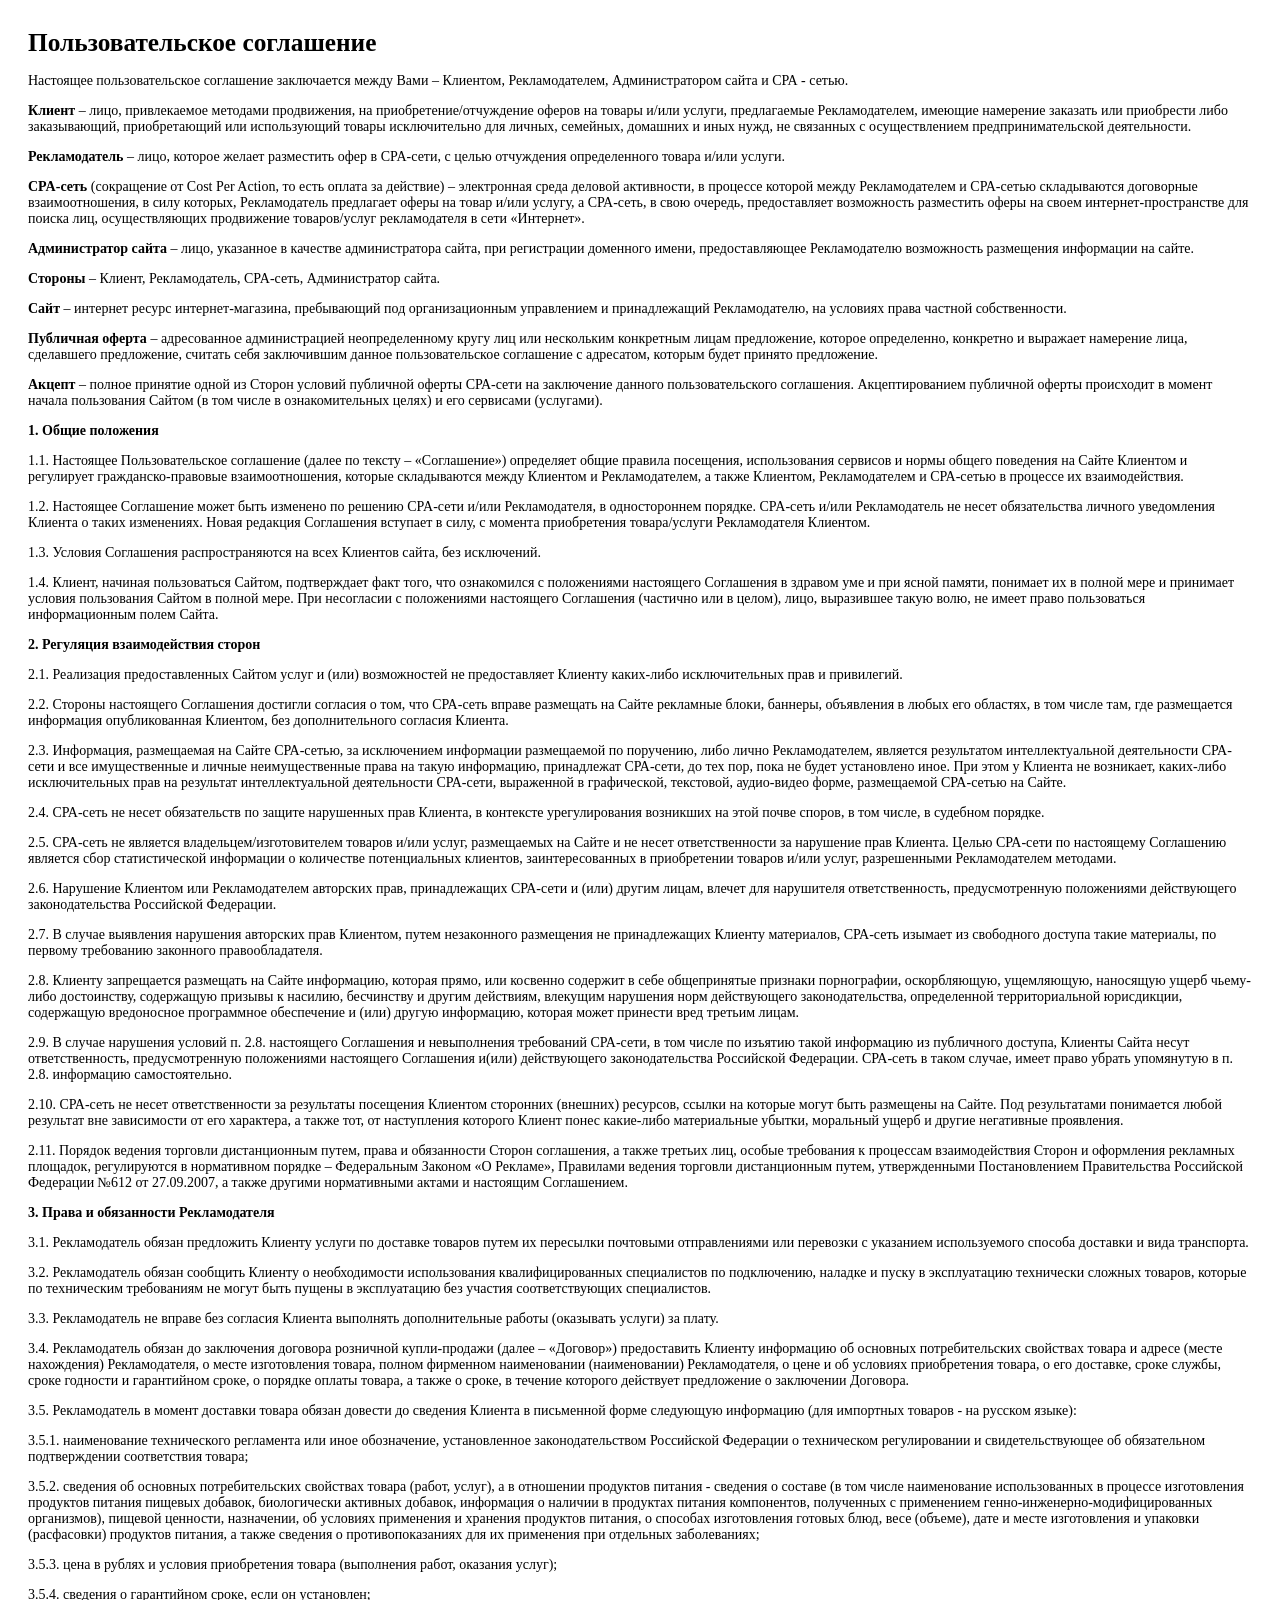
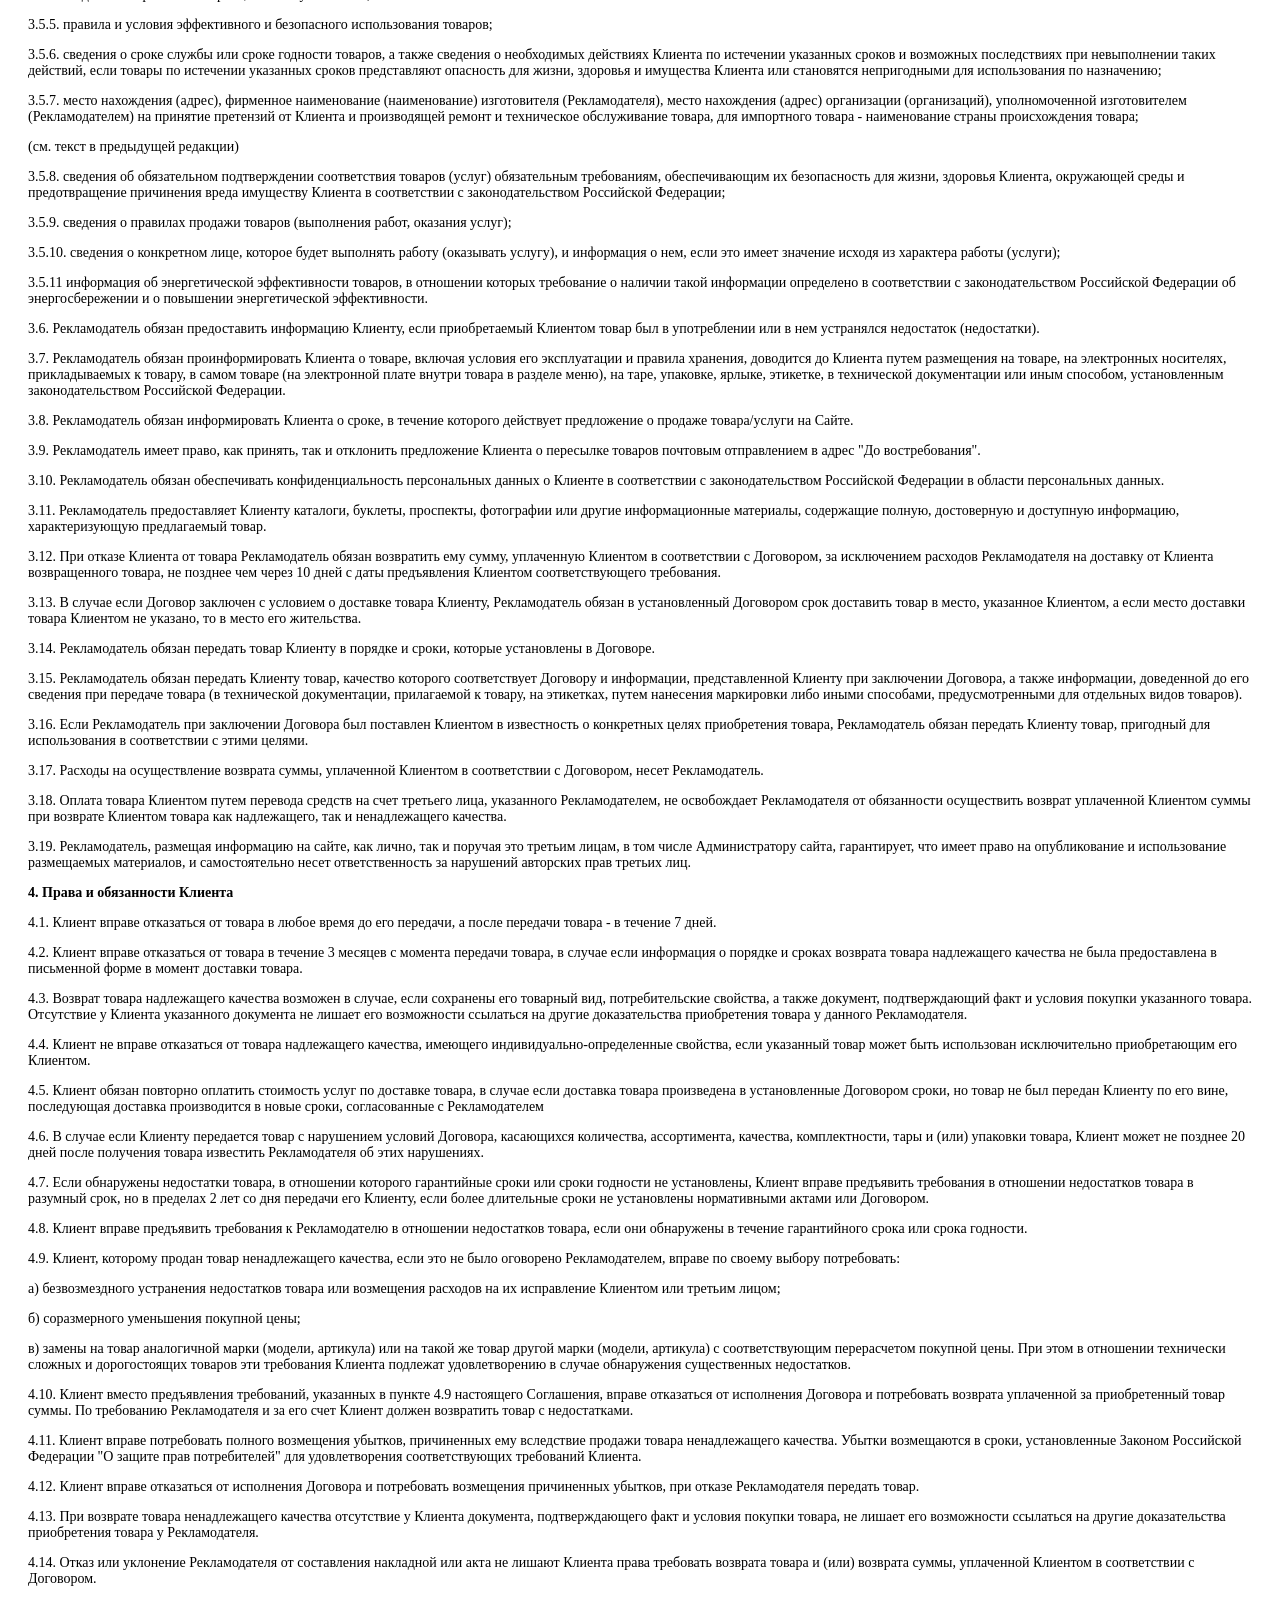
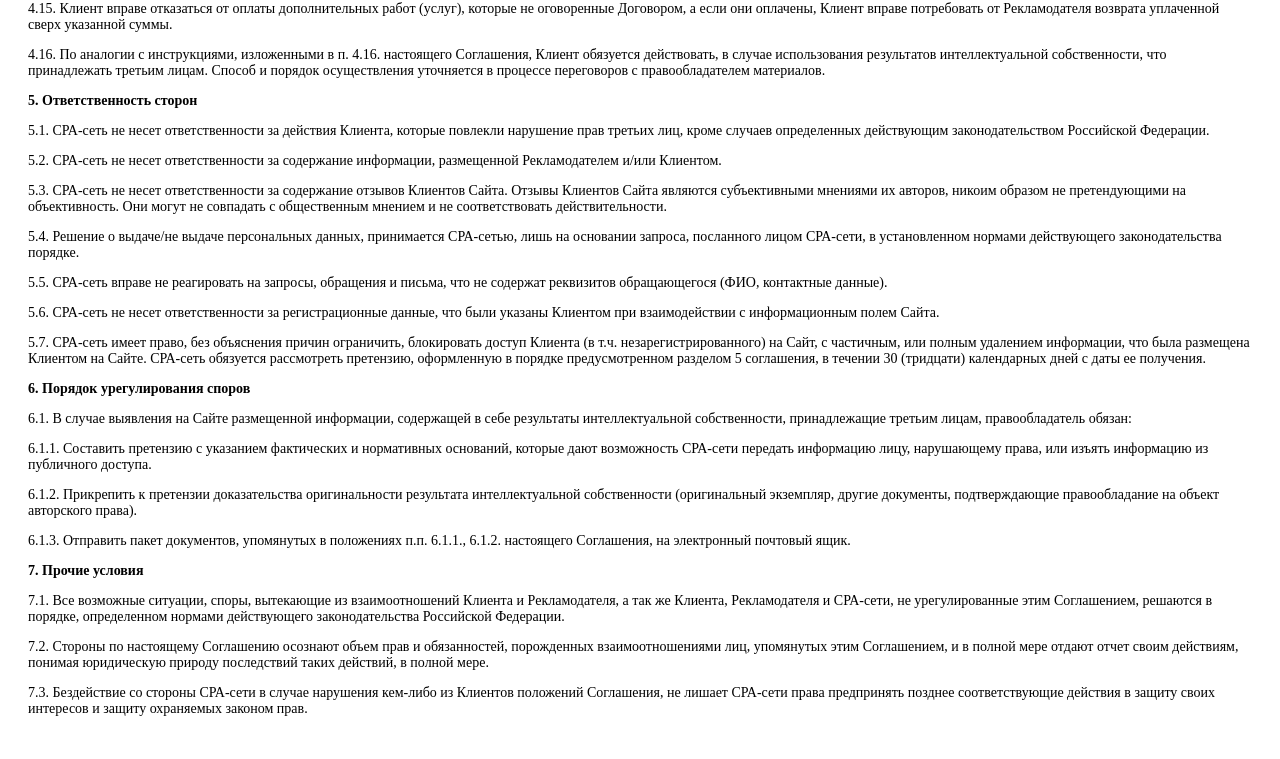
<file: id17506/agreement.html>
<html>
<head>
	<title>Пользовательское соглашение</title>
	<meta charset="UTF-8" />
</head>
<body>
<div style="padding: 20px; font-size: 14px;font-family: 'PT Sans';">
	<h1 style="font-family: 'PT Sans'; padding: 0; margin: 0; margin-bottom: 16px; font-size:19pt; font-weight: bold;">Пользовательское соглашение</h1>

	<p>Настоящее пользовательское соглашение заключается между Вами – Клиентом, Рекламодателем, Администратором сайта и СРА - сетью.
	</p>
	<p><strong>Клиент</strong> – лицо, привлекаемое методами продвижения, на приобретение/отчуждение оферов на товары и/или услуги, предлагаемые Рекламодателем, имеющие намерение заказать или приобрести либо заказывающий, приобретающий или использующий товары исключительно для личных, семейных, домашних и иных нужд, не связанных с осуществлением предпринимательской деятельности.
	</p>
	<p><strong>Рекламодатель</strong> – лицо, которое желает разместить офер в CPA-сети, с целью отчуждения определенного товара и/или услуги.
	</p>
	<p><strong>CPA-сеть</strong> (сокращение от Cost Per Action, то есть оплата за действие) – электронная среда деловой активности, в процессе которой между Рекламодателем и СРА-сетью складываются договорные взаимоотношения, в силу которых, Рекламодатель предлагает оферы на товар и/или услугу, а СРА-сеть, в свою очередь, предоставляет возможность разместить оферы на своем интернет-пространстве для поиска лиц, осуществляющих продвижение товаров/услуг рекламодателя в сети «Интернет».
	</p>
	<p><strong>Администратор сайта</strong> – лицо, указанное в качестве администратора сайта, при регистрации доменного имени, предоставляющее Рекламодателю возможность размещения информации на сайте.
	</p>
	<p><strong>Стороны</strong> – Клиент, Рекламодатель, CPA-сеть, Администратор сайта.
	</p>
	<p><strong>Сайт</strong> – интернет ресурс интернет-магазина, пребывающий под организационным управлением и принадлежащий Рекламодателю, на условиях права частной собственности.
	</p>
	<p><strong>Публичная оферта</strong> – адресованное администрацией неопределенному кругу лиц или нескольким конкретным лицам предложение, которое определенно, конкретно и выражает намерение лица, сделавшего предложение, считать себя заключившим данное пользовательское соглашение с адресатом, которым будет принято предложение.
	</p>
	<p><strong>Акцепт</strong> – полное принятие одной из Сторон условий публичной оферты СРА-сети на заключение данного пользовательского соглашения. Акцептированием публичной оферты происходит в момент начала пользования Сайтом (в том числе в ознакомительных целях) и его сервисами (услугами).
	</p>
	<p><strong>1. Общие положения</strong>
	</p>
	<p>1.1. Настоящее Пользовательское соглашение (далее по тексту – «Соглашение») определяет общие правила посещения, использования сервисов и нормы общего поведения на Сайте Клиентом и регулирует гражданско-правовые взаимоотношения, которые складываются между Клиентом и Рекламодателем, а также Клиентом, Рекламодателем и СРА-сетью в процессе их взаимодействия.
	</p>
	<p>1.2. Настоящее Соглашение может быть изменено по решению CPA-сети и/или Рекламодателя, в одностороннем порядке. CPA-сеть и/или Рекламодатель не несет обязательства личного уведомления Клиента о таких изменениях. Новая редакция Соглашения вступает в силу, с момента приобретения товара/услуги Рекламодателя Клиентом.
	</p>
	<p>1.3. Условия Соглашения распространяются на всех Клиентов сайта, без исключений.
	</p>
	<p>1.4. Клиент, начиная пользоваться Сайтом, подтверждает факт того, что ознакомился с положениями настоящего Соглашения в здравом уме и при ясной памяти, понимает их в полной мере и принимает условия пользования Сайтом в полной мере. При несогласии с положениями настоящего Соглашения (частично или в целом), лицо, выразившее такую волю, не имеет право пользоваться информационным полем Сайта.
	</p>
	<p><strong>2. Регуляция взаимодействия сторон</strong>
	</p>
	<p>2.1. Реализация предоставленных Сайтом услуг и (или) возможностей не предоставляет Клиенту каких-либо исключительных прав и привилегий.
	</p>
	<p>2.2. Стороны настоящего Соглашения достигли согласия о том, что СРА-сеть вправе размещать на Сайте рекламные блоки, баннеры, объявления в любых его областях, в том числе там, где размещается информация опубликованная Клиентом, без дополнительного согласия Клиента.
	</p>
	<p>2.3. Информация, размещаемая на Сайте СРА-сетью, за исключением информации размещаемой по поручению, либо лично Рекламодателем, является результатом интеллектуальной деятельности СРА-сети и все имущественные и личные неимущественные права на такую информацию, принадлежат СРА-сети, до тех пор, пока не будет установлено иное. При этом у Клиента не возникает, каких-либо исключительных прав на результат интеллектуальной деятельности СРА-сети, выраженной в графической, текстовой, аудио-видео форме, размещаемой СРА-сетью на Сайте.
	</p>
	<p>2.4. СРА-сеть не несет обязательств по защите нарушенных прав Клиента, в контексте урегулирования возникших на этой почве споров, в том числе, в судебном порядке.
	</p>
	<p>2.5. СРА-сеть не является владельцем/изготовителем товаров и/или услуг, размещаемых на Сайте и не несет ответственности за нарушение прав Клиента. Целью СРА-сети по настоящему Соглашению является сбор статистической информации о количестве потенциальных клиентов, заинтересованных в приобретении товаров и/или услуг, разрешенными Рекламодателем методами.
	</p>
	<p>2.6. Нарушение Клиентом или Рекламодателем авторских прав, принадлежащих СРА-сети и (или) другим лицам, влечет для нарушителя ответственность, предусмотренную положениями действующего законодательства Российской Федерации.
	</p>
	<p>2.7. В случае выявления нарушения авторских прав Клиентом, путем незаконного размещения не принадлежащих Клиенту материалов, СРА-сеть изымает из свободного доступа такие материалы, по первому требованию законного правообладателя.
	</p>
	<p>2.8. Клиенту запрещается размещать на Сайте информацию, которая прямо, или косвенно содержит в себе общепринятые признаки порнографии, оскорбляющую, ущемляющую, наносящую ущерб чьему-либо достоинству, содержащую призывы к насилию, бесчинству и другим действиям, влекущим нарушения норм действующего законодательства, определенной территориальной юрисдикции, содержащую вредоносное программное обеспечение и (или) другую информацию, которая может принести вред третьим лицам.
	</p>
	<p>2.9. В случае нарушения условий п. 2.8. настоящего Соглашения и невыполнения требований СРА-сети, в том числе по изъятию такой информацию из публичного доступа, Клиенты Сайта несут ответственность, предусмотренную положениями настоящего Соглашения и(или) действующего законодательства Российской Федерации. СРА-сеть в таком случае, имеет право убрать упомянутую в п. 2.8. информацию самостоятельно.
	</p>
	<p>2.10. СРА-сеть не несет ответственности за результаты посещения Клиентом сторонних (внешних) ресурсов, ссылки на которые могут быть размещены на Сайте. Под результатами понимается любой результат вне зависимости от его характера, а также тот, от наступления которого Клиент понес какие-либо материальные убытки, моральный ущерб и другие негативные проявления.
	</p>
	<p>2.11. Порядок ведения торговли дистанционным путем, права и обязанности Сторон соглашения, а также третьих лиц, особые требования к процессам взаимодействия Сторон и оформления рекламных площадок, регулируются в нормативном порядке – Федеральным Законом «О Рекламе», Правилами ведения торговли дистанционным путем, утвержденными Постановлением Правительства Российской Федерации №612 от 27.09.2007, а также другими нормативными актами и настоящим Соглашением.
	</p>
	<p><strong>3. Права и обязанности Рекламодателя</strong>
	</p>
	<p>3.1. Рекламодатель обязан предложить Клиенту услуги по доставке товаров путем их пересылки почтовыми отправлениями или перевозки с указанием используемого способа доставки и вида транспорта.
	</p>
	<p>3.2. Рекламодатель обязан сообщить Клиенту о необходимости использования квалифицированных специалистов по подключению, наладке и пуску в эксплуатацию технически сложных товаров, которые по техническим требованиям не могут быть пущены в эксплуатацию без участия соответствующих специалистов.
	</p>
	<p>3.3. Рекламодатель не вправе без согласия Клиента выполнять дополнительные работы (оказывать услуги) за плату.
	</p>
	<p>3.4. Рекламодатель обязан до заключения договора розничной купли-продажи (далее – «Договор») предоставить Клиенту информацию об основных потребительских свойствах товара и адресе (месте нахождения) Рекламодателя, о месте изготовления товара, полном фирменном наименовании (наименовании) Рекламодателя, о цене и об условиях приобретения товара, о его доставке, сроке службы, сроке годности и гарантийном сроке, о порядке оплаты товара, а также о сроке, в течение которого действует предложение о заключении Договора.
	</p>
	<p>3.5. Рекламодатель в момент доставки товара обязан довести до сведения Клиента в письменной форме следующую информацию (для импортных товаров - на русском языке):
	</p>
	<p>3.5.1. наименование технического регламента или иное обозначение, установленное законодательством Российской Федерации о техническом регулировании и свидетельствующее об обязательном подтверждении соответствия товара;
	</p>
	<p>3.5.2. сведения об основных потребительских свойствах товара (работ, услуг), а в отношении продуктов питания - сведения о составе (в том числе наименование использованных в процессе изготовления продуктов питания пищевых добавок, биологически активных добавок, информация о наличии в продуктах питания компонентов, полученных с применением генно-инженерно-модифицированных организмов), пищевой ценности, назначении, об условиях применения и хранения продуктов питания, о способах изготовления готовых блюд, весе (объеме), дате и месте изготовления и упаковки (расфасовки) продуктов питания, а также сведения о противопоказаниях для их применения при отдельных заболеваниях;
	</p>
	<p>3.5.3. цена в рублях и условия приобретения товара (выполнения работ, оказания услуг);
	</p>
	<p>3.5.4. сведения о гарантийном сроке, если он установлен;
	</p>
	<p>3.5.5. правила и условия эффективного и безопасного использования товаров;
	</p>
	<p>3.5.6. сведения о сроке службы или сроке годности товаров, а также сведения о необходимых действиях Клиента по истечении указанных сроков и возможных последствиях при невыполнении таких действий, если товары по истечении указанных сроков представляют опасность для жизни, здоровья и имущества Клиента или становятся непригодными для использования по назначению;
	</p>
	<p>3.5.7. место нахождения (адрес), фирменное наименование (наименование) изготовителя (Рекламодателя), место нахождения (адрес) организации (организаций), уполномоченной изготовителем (Рекламодателем) на принятие претензий от Клиента и производящей ремонт и техническое обслуживание товара, для импортного товара - наименование страны происхождения товара;
	</p>
	<p>(см. текст в предыдущей редакции)
	</p>
	<p>3.5.8. сведения об обязательном подтверждении соответствия товаров (услуг) обязательным требованиям, обеспечивающим их безопасность для жизни, здоровья Клиента, окружающей среды и предотвращение причинения вреда имуществу Клиента в соответствии с законодательством Российской Федерации;
	</p>
	<p>3.5.9. сведения о правилах продажи товаров (выполнения работ, оказания услуг);
	</p>
	<p>3.5.10. сведения о конкретном лице, которое будет выполнять работу (оказывать услугу), и информация о нем, если это имеет значение исходя из характера работы (услуги);
	</p>
	<p>3.5.11 информация об энергетической эффективности товаров, в отношении которых требование о наличии такой информации определено в соответствии с законодательством Российской Федерации об энергосбережении и о повышении энергетической эффективности.
	</p>
	<p>3.6. Рекламодатель обязан предоставить информацию Клиенту, если приобретаемый Клиентом товар был в употреблении или в нем устранялся недостаток (недостатки).
	</p>
	<p>3.7. Рекламодатель обязан проинформировать Клиента о товаре, включая условия его эксплуатации и правила хранения, доводится до Клиента путем размещения на товаре, на электронных носителях, прикладываемых к товару, в самом товаре (на электронной плате внутри товара в разделе меню), на таре, упаковке, ярлыке, этикетке, в технической документации или иным способом, установленным законодательством Российской Федерации.
	</p>
	<p>3.8. Рекламодатель обязан информировать Клиента о сроке, в течение которого действует предложение о продаже товара/услуги на Сайте.
	</p>
	<p>3.9. Рекламодатель имеет право, как принять, так и отклонить предложение Клиента о пересылке товаров почтовым отправлением в адрес "До востребования".
	</p>
	<p>3.10. Рекламодатель обязан обеспечивать конфиденциальность персональных данных о Клиенте в соответствии с законодательством Российской Федерации в области персональных данных.
	</p>
	<p>3.11. Рекламодатель предоставляет Клиенту каталоги, буклеты, проспекты, фотографии или другие информационные материалы, содержащие полную, достоверную и доступную информацию, характеризующую предлагаемый товар.
	</p>
	<p>3.12. При отказе Клиента от товара Рекламодатель обязан возвратить ему сумму, уплаченную Клиентом в соответствии с Договором, за исключением расходов Рекламодателя на доставку от Клиента возвращенного товара, не позднее чем через 10 дней с даты предъявления Клиентом соответствующего требования.
	</p>
	<p>3.13. В случае если Договор заключен с условием о доставке товара Клиенту, Рекламодатель обязан в установленный Договором срок доставить товар в место, указанное Клиентом, а если место доставки товара Клиентом не указано, то в место его жительства.
	</p>
	<p>3.14. Рекламодатель обязан передать товар Клиенту в порядке и сроки, которые установлены в Договоре.
	</p>
	<p>3.15. Рекламодатель обязан передать Клиенту товар, качество которого соответствует Договору и информации, представленной Клиенту при заключении Договора, а также информации, доведенной до его сведения при передаче товара (в технической документации, прилагаемой к товару, на этикетках, путем нанесения маркировки либо иными способами, предусмотренными для отдельных видов товаров).
	</p>
	<p>3.16. Если Рекламодатель при заключении Договора был поставлен Клиентом в известность о конкретных целях приобретения товара, Рекламодатель обязан передать Клиенту товар, пригодный для использования в соответствии с этими целями.
	</p>
	<p>3.17. Расходы на осуществление возврата суммы, уплаченной Клиентом в соответствии с Договором, несет Рекламодатель.
	</p>
	<p>3.18. Оплата товара Клиентом путем перевода средств на счет третьего лица, указанного Рекламодателем, не освобождает Рекламодателя от обязанности осуществить возврат уплаченной Клиентом суммы при возврате Клиентом товара как надлежащего, так и ненадлежащего качества.
	</p>
	<p>3.19. Рекламодатель, размещая информацию на сайте, как лично, так и поручая это третьим лицам, в том числе Администратору сайта, гарантирует, что имеет право на опубликование и использование размещаемых материалов, и самостоятельно несет ответственность за нарушений авторских прав третьих лиц.
	</p>
	<p><strong>4. Права и обязанности Клиента</strong>
	</p>
	<p>4.1. Клиент вправе отказаться от товара в любое время до его передачи, а после передачи товара - в течение 7 дней.
	</p>
	<p>4.2. Клиент вправе отказаться от товара в течение 3 месяцев с момента передачи товара, в случае если информация о порядке и сроках возврата товара надлежащего качества не была предоставлена в письменной форме в момент доставки товара.
	</p>
	<p>4.3. Возврат товара надлежащего качества возможен в случае, если сохранены его товарный вид, потребительские свойства, а также документ, подтверждающий факт и условия покупки указанного товара. Отсутствие у Клиента указанного документа не лишает его возможности ссылаться на другие доказательства приобретения товара у данного Рекламодателя.
	</p>
	<p>4.4. Клиент не вправе отказаться от товара надлежащего качества, имеющего индивидуально-определенные свойства, если указанный товар может быть использован исключительно приобретающим его Клиентом.
	</p>
	<p>4.5. Клиент обязан повторно оплатить стоимость услуг по доставке товара, в случае если доставка товара произведена в установленные Договором сроки, но товар не был передан Клиенту по его вине, последующая доставка производится в новые сроки, согласованные с Рекламодателем
	</p>
	<p>4.6. В случае если Клиенту передается товар с нарушением условий Договора, касающихся количества, ассортимента, качества, комплектности, тары и (или) упаковки товара, Клиент может не позднее 20 дней после получения товара известить Рекламодателя об этих нарушениях.
	</p>
	<p>4.7. Если обнаружены недостатки товара, в отношении которого гарантийные сроки или сроки годности не установлены, Клиент вправе предъявить требования в отношении недостатков товара в разумный срок, но в пределах 2 лет со дня передачи его Клиенту, если более длительные сроки не установлены нормативными актами или Договором.
	</p>
	<p>4.8. Клиент вправе предъявить требования к Рекламодателю в отношении недостатков товара, если они обнаружены в течение гарантийного срока или срока годности.
	</p>
	<p>4.9. Клиент, которому продан товар ненадлежащего качества, если это не было оговорено Рекламодателем, вправе по своему выбору потребовать:
	</p>
	<p>а) безвозмездного устранения недостатков товара или возмещения расходов на их исправление Клиентом или третьим лицом;
	</p>
	<p>б) соразмерного уменьшения покупной цены;
	</p>
	<p>в) замены на товар аналогичной марки (модели, артикула) или на такой же товар другой марки (модели, артикула) с соответствующим перерасчетом покупной цены. При этом в отношении технически сложных и дорогостоящих товаров эти требования Клиента подлежат удовлетворению в случае обнаружения существенных недостатков.
	</p>
	<p>4.10. Клиент вместо предъявления требований, указанных в пункте 4.9 настоящего Соглашения, вправе отказаться от исполнения Договора и потребовать возврата уплаченной за приобретенный товар суммы. По требованию Рекламодателя и за его счет Клиент должен возвратить товар с недостатками.
	</p>
	<p>4.11. Клиент вправе потребовать полного возмещения убытков, причиненных ему вследствие продажи товара ненадлежащего качества. Убытки возмещаются в сроки, установленные Законом Российской Федерации "О защите прав потребителей" для удовлетворения соответствующих требований Клиента.
	</p>
	<p>4.12. Клиент вправе отказаться от исполнения Договора и потребовать возмещения причиненных убытков, при отказе Рекламодателя передать товар.
	</p>
	<p>4.13. При возврате товара ненадлежащего качества отсутствие у Клиента документа, подтверждающего факт и условия покупки товара, не лишает его возможности ссылаться на другие доказательства приобретения товара у Рекламодателя.
	</p>
	<p>4.14. Отказ или уклонение Рекламодателя от составления накладной или акта не лишают Клиента права требовать возврата товара и (или) возврата суммы, уплаченной Клиентом в соответствии с Договором.
	</p>
	<p>4.15. Клиент вправе отказаться от оплаты дополнительных работ (услуг), которые не оговоренные Договором, а если они оплачены, Клиент вправе потребовать от Рекламодателя возврата уплаченной сверх указанной суммы.
	</p>
	<p>4.16. По аналогии с инструкциями, изложенными в п. 4.16. настоящего Соглашения, Клиент обязуется действовать, в случае использования результатов интеллектуальной собственности, что принадлежать третьим лицам. Способ и порядок осуществления уточняется в процессе переговоров с правообладателем материалов.
	</p>
	<p><strong>5. Ответственность сторон</strong>
	</p>
	<p>5.1. СРА-сеть не несет ответственности за действия Клиента, которые повлекли нарушение прав третьих лиц, кроме случаев определенных действующим законодательством Российской Федерации.
	</p>
	<p>5.2. СРА-сеть не несет ответственности за содержание информации, размещенной Рекламодателем и/или Клиентом.
	</p>
	<p>5.3. СРА-сеть не несет ответственности за содержание отзывов Клиентов Сайта. Отзывы Клиентов Сайта являются субъективными мнениями их авторов, никоим образом не претендующими на объективность. Они могут не совпадать с общественным мнением и не соответствовать действительности.
	</p>
	<p>5.4. Решение о выдаче/не выдаче персональных данных, принимается СРА-сетью, лишь на основании запроса, посланного лицом СРА-сети, в установленном нормами действующего законодательства порядке.
	</p>
	<p>5.5. СРА-сеть вправе не реагировать на запросы, обращения и письма, что не содержат реквизитов обращающегося (ФИО, контактные данные).
	</p>
	<p>5.6. СРА-сеть не несет ответственности за регистрационные данные, что были указаны Клиентом при взаимодействии с информационным полем Сайта.
	</p>
	<p>5.7. СРА-сеть имеет право, без объяснения причин ограничить, блокировать доступ Клиента (в т.ч. незарегистрированного) на Сайт, с частичным, или полным удалением информации, что была размещена Клиентом на Сайте. СРА-сеть обязуется рассмотреть претензию, оформленную в порядке предусмотренном разделом 5 соглашения, в течении 30 (тридцати) календарных дней с даты ее получения.
	</p>
	<p><strong>6. Порядок урегулирования споров</strong>
	</p>
	<p>6.1. В случае выявления на Сайте размещенной информации, содержащей в себе результаты интеллектуальной собственности, принадлежащие третьим лицам, правообладатель обязан:
	</p>
	<p>6.1.1. Составить претензию с указанием фактических и нормативных оснований, которые дают возможность СРА-сети передать информацию лицу, нарушающему права, или изъять информацию из публичного доступа.
	</p>
	<p>6.1.2. Прикрепить к претензии доказательства оригинальности результата интеллектуальной собственности (оригинальный экземпляр, другие документы, подтверждающие правообладание на объект авторского права).
	</p>
	<p>6.1.3. Отправить пакет документов, упомянутых в положениях п.п. 6.1.1., 6.1.2. настоящего Соглашения, на электронный почтовый ящик.</a>
	</p>
	<p><strong>7. Прочие условия</strong>
	</p>
	<p>7.1. Все возможные ситуации, споры, вытекающие из взаимоотношений Клиента и Рекламодателя, а так же Клиента, Рекламодателя и СРА-сети, не урегулированные этим Соглашением, решаются в порядке, определенном нормами действующего законодательства Российской Федерации.
	</p>
	<p>7.2. Стороны по настоящему Соглашению осознают объем прав и обязанностей, порожденных взаимоотношениями лиц, упомянутых этим Соглашением, и в полной мере отдают отчет своим действиям, понимая юридическую природу последствий таких действий, в полной мере.
	</p>
	<p>7.3. Бездействие со стороны СРА-сети в случае нарушения кем-либо из Клиентов положений Соглашения, не лишает СРА-сети права предпринять позднее соответствующие действия в защиту своих интересов и защиту охраняемых законом прав.
	</p>
</body>
</html>
</file>
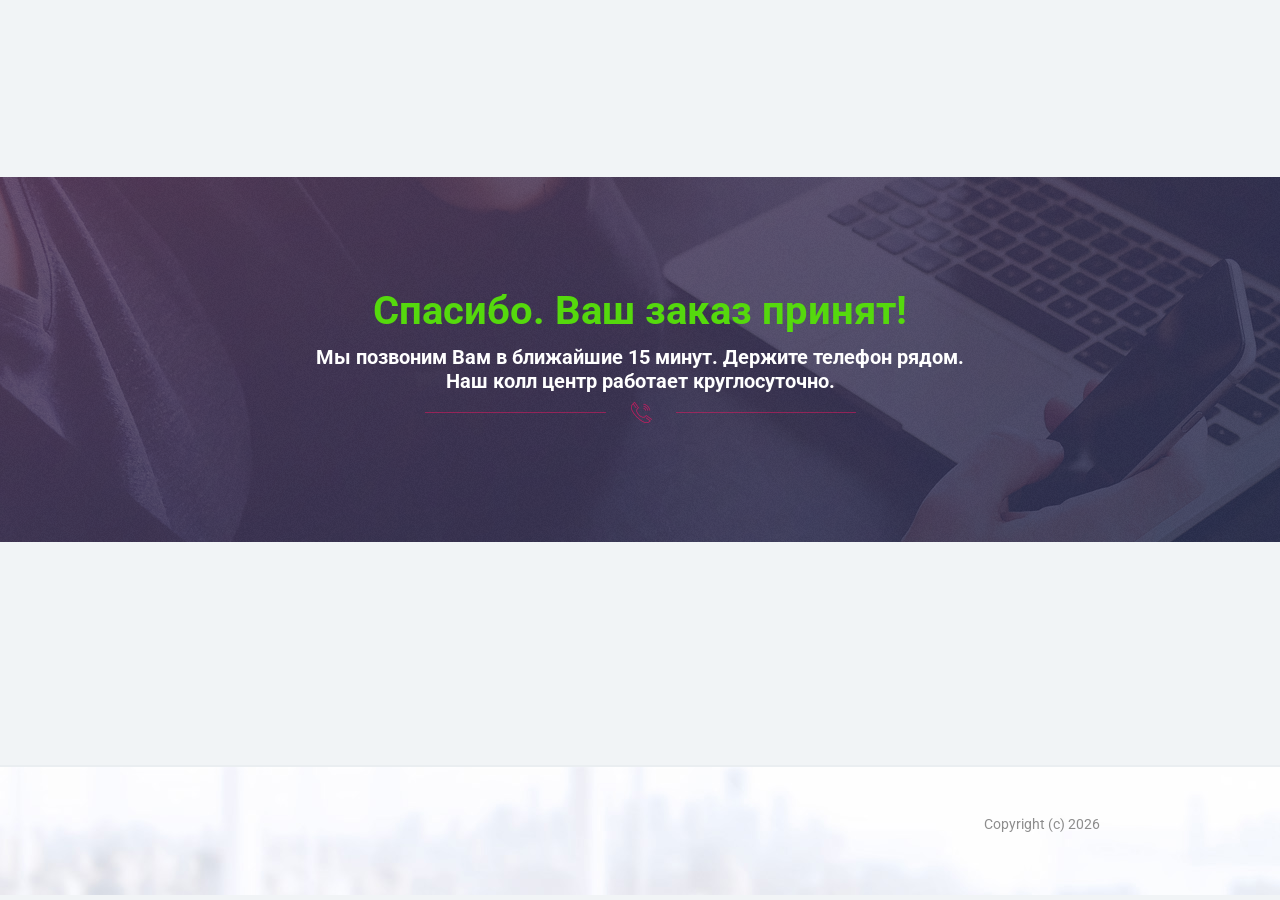
<file: id17506/call.html>
<!DOCTYPE html>
<html>
    <head>
                    <title>Спецпредложение от нашего интернет-магазина, товары по супер цене! Скидки до 80%.</title>
                <meta http-equiv="Content-Type" content="text/html; charset=utf-8">
        <meta name="viewport" content="width=device-width, initial-scale=1.0">

        <link rel="icon" href="assets_pages/upsells/favicon.ico" type="image/x-icon">
        <link rel="shortcut icon" href="assets_pages/upsells/favicon.ico" type="image/x-icon">
        <link href='//fonts.googleapis.com/css?family=Roboto:400,300,500,300italic,700&subset=latin,cyrillic' rel='stylesheet' type='text/css'>
        <link media="all" href="assets_pages/upsells/css/main.css?v=0.1" rel="stylesheet" type="text/css">
        <link media="all" href="assets_pages/upsells/css/hint.css" rel="stylesheet" type="text/css">

        <script src="//ajax.googleapis.com/ajax/libs/jquery/2.1.3/jquery.min.js"></script>
        <script src="assets_pages/upsells/js/jquery.placeholder.js"></script>
        <script src="assets_pages/js/lib.js"></script>
        <script src="assets_pages/upsells/js/init.js"></script>
        
        <script>
            $(function() {
                $('.btn_ss_holder').click(function() {
                    Lib.request('/ContactCollector/ajaxCollect', {
                        fio: '', 
                        email: $('#email_subscribe').val(), 
                        product_id: '', 
                        ip_addr: ''
                    }, function(result, data) {
                        if (!result && data)
                            return alert(data);
                        if (result)
                            $('.desc_cc_holder').html('<div class="thanks"><b>Спасибо за участие!</b><br><span>На Вашу почту выслано письмо для подтверждения подписки</span></div>');
                    });
                });
            });
        </script>

            </head>
    
    <body class="man" style="background-color: #f1f4f6;">
        <div class="first-block">
            <div class="wrapper">
                <div class="wrap">
                    <div class="top-title top-title-c">
                        <h2 style="color: #55d90d;">Спасибо. Ваш заказ принят!</h2>
                                                <div style="color: white; font-weight: bold;">Мы позвоним Вам в ближайшие 15 минут. Держите телефон рядом.<br />
                            Наш колл центр работает круглосуточно.</div>
                                            </div>
                </div>
            </div>
        </div>


        <div class="section footer">
            <div class="wrap clearfix">
                <div class="right"><p>Copyright (c) 2026</p></div>
            </div>
        </div>

                    <!--PopUp-->
            <div class="popup reg_form reg_form_pop">
                <a class="close">Close</a>

                <h2 id="center1">Написать отзыв</h2>

                <div>
                    <form id="comment-form" action="" class="clearfix">
                        <div>
                            <input type="text" placeholder="Введите ваше имя" required="">
                        </div>
                        <div>
                            <textarea cols="" rows="8" placeholder="Введите текст отзыва" required=""></textarea>
                        </div>
                        <button type="submit">Отправить</button>
                    </form>
                </div>
            </div>
                





    </body>
</html>
</file>
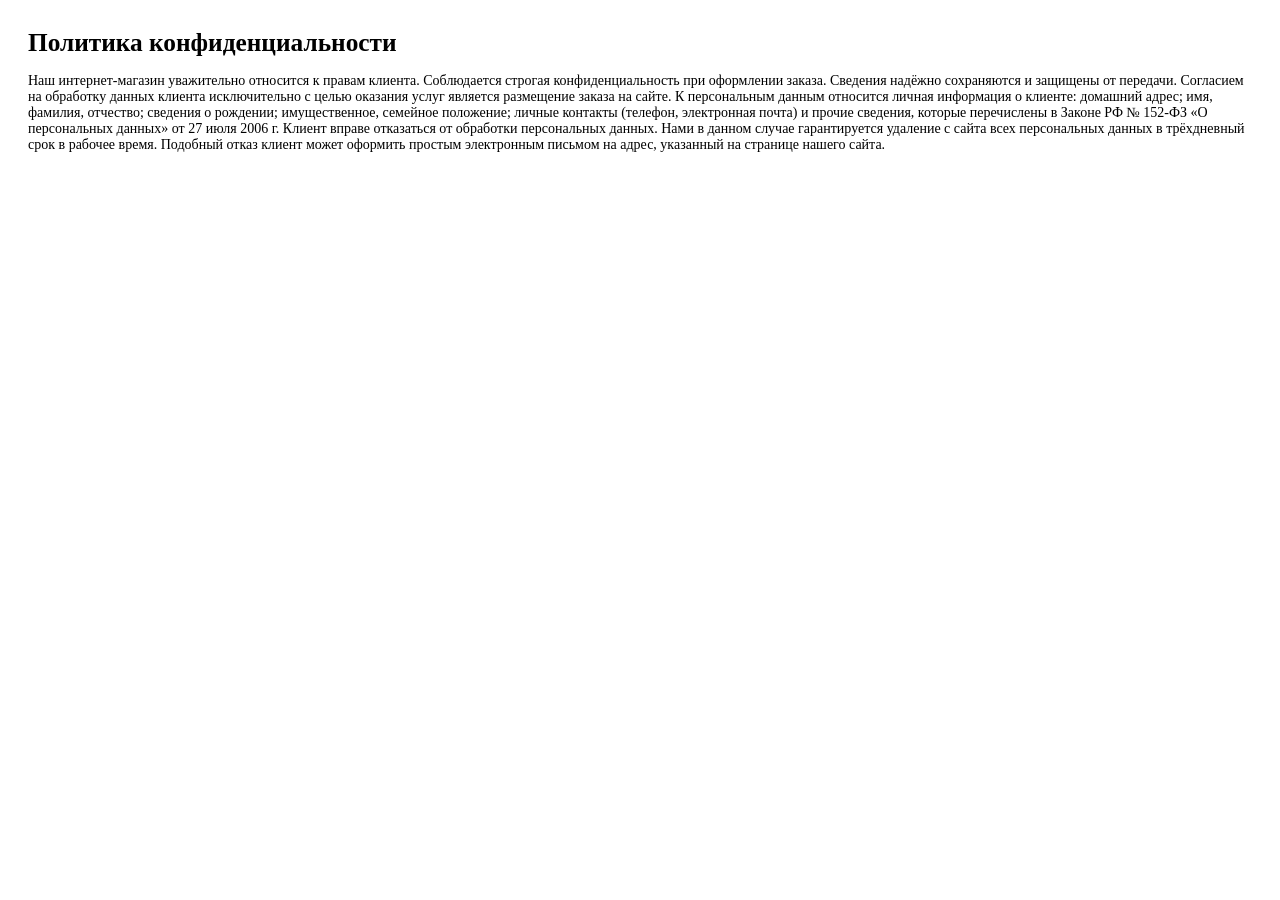
<file: id17506/politics.html>
<html>
<head>
	<title>Политика конфиденциальности</title>
<meta charset="UTF-8" />
</head>
<body>
<div style="padding: 20px; font-size: 14px;font-family: 'PT Sans';">
	<h1 style="font-family: 'PT Sans'; padding: 0; margin: 0; margin-bottom: 16px; font-size:19pt; font-weight: bold;">Политика конфиденциальности</h1>
		
Наш интернет-магазин уважительно относится к правам клиента. Соблюдается строгая конфиденциальность при оформлении заказа. Сведения надёжно сохраняются и защищены от передачи.

Согласием на обработку данных клиента исключительно с целью оказания услуг является размещение заказа на сайте.

К персональным данным относится личная информация о клиенте: домашний адрес; имя, фамилия, отчество; сведения о рождении; имущественное, семейное положение; личные контакты (телефон, электронная почта) и прочие сведения, которые перечислены в Законе РФ № 152-ФЗ «О персональных данных» от 27 июля 2006 г.

Клиент вправе отказаться от обработки персональных данных. Нами в данном случае гарантируется удаление с сайта всех персональных данных в трёхдневный срок в рабочее время. Подобный отказ клиент может оформить простым электронным письмом на адрес, указанный на странице нашего сайта.
</body>
</html>
</file>
<file: id17506/assets_pages/upsells/css/main.css>
/*reset*/
html, body, div, span, applet, object, iframe, h1, h2, h3, h4, h5, h6,
p, blockquote, pre, a, abbr, acronym, address, big, cite, code, del, dfn,
em, img, ins, kbd, q, s, samp, small, strike, strong, sub, sup, tt, var, b,
u, i, center, dl, dt, dd, ol, ul, li, fieldset, form, label, legend, table,
caption, tbody, tfoot, thead, tr, th, td, article, aside, canvas, details,
embed, figure, figcaption, footer, header, menu, nav, output, ruby, section,
summary, time, mark, audio, video { margin: 0; padding: 0; border: 0; outline: 0;}

/* HTML5 display-role reset for older browsers */

article, aside, details, figcaption, figure, footer, header, menu, nav, section, main {display: block;}

ol, ul {list-style: none;}
blockquote, q {quotes: none;}
img{max-width: 100%; height: auto;}
a{text-decoration: underline;}
a:hover{cursor: pointer;}

*::-webkit-input-placeholder {color: #a9a9a9; opacity: 1;}
*:-moz-placeholder {color: #a9a9a9; opacity: 1;}
*::-moz-placeholder {color: #a9a9a9; opacity: 1;}
*:-ms-input-placeholder {color: #a9a9a9; opacity: 1;}
*{margin: 0; padding: 0;}
*{-webkit-box-sizing: border-box; -moz-box-sizing: border-box; box-sizing: border-box;}
button,input{outline: none;}

/* Default settings*/


.hidden{display: none;}
.clear{clear: both;height: 0px;}
.invis{display: none;}
.left{float: left;}
.right{float: right;}
.center{text-align: center;}
.clearfix:after{content: '';display: block;clear: both;}

/*Site settings*/
h1,h2,h3,h4,h5,h6{font-weight: 400;}
b, strong{font-weight: 500;}
i{font-style: italic;}

.opacity-75{
    -ms-filter: "progid:DXImageTransform.Microsoft.Alpha(Opacity=75)";
    filter: alpha(opacity=75);
    -moz-opacity: 0.75;
    -khtml-opacity: 0.75;
    opacity: 0.75;
}
.shadow-text{
    text-shadow: 1px 1px 1px rgba(0, 0, 0, 0.6);
}
.shadow-55{
    -webkit-box-shadow: 0px 1px 2px 0px rgba(0, 0, 0, 0.55);
    -moz-box-shadow:    0px 1px 2px 0px rgba(0, 0, 0, 0.55);
    box-shadow:         0px 1px 2px 0px rgba(0, 0, 0, 0.55);
}
.border-5{
    -webkit-border-radius: 4px;
    -moz-border-radius: 4px;
    border-radius: 4px;
}
.animate {
    -webkit-transition: all 0.3s;
    -moz-transition:    all 0.3s;
    -o-transition:      all 0.3s;
    -ms-transition:     all 0.3s;
    transition:         all 0.3s;
}
.col-v{color: #ee1562;}
.col-s{color: #8d8d8d;}
.col-m{color: #242424;}
.mob-vis{
    display: none;
}

/*structure*/
html{
    -ms-text-size-adjust: 100%;
    -webkit-text-size-adjust: 100%;
}
body{
    position: relative;
    width: 100%;
    min-width: 320px;
    padding: 0px;
    margin: 0px auto;
    font-family: 'Roboto', 'Helvetica', 'Arial', sans-serif;
    font-size: 16px;
    line-height: 1.5em;
    color: #242424;
    font-weight: 400;
    overflow-x:hidden;
}
.section, .wrap, .container{
    position: relative;
}
.section{
    width: 100%;
}
.wrap{
    width: 960px;
    padding: 0px 20px;
    margin: 0 auto;
}
.tov-button{
    position: relative;
    display: block;
    outline: 0;
    border: 0;
    width: 200px;
    height: 50px;
    line-height: 50px;
    font-size: 16px;
    text-align: center;
    background: #ff2b48; 
    background: -moz-linear-gradient(top,  #ff2b48 0%, #e00d58 100%);
    background: -webkit-linear-gradient(top,  #ff2b48 0%,#e00d58 100%); 
    background: linear-gradient(to bottom,  #ff2b48 0%,#e00d58 100%);
    filter: progid:DXImageTransform.Microsoft.gradient( startColorstr='#ff2b48', endColorstr='#e00d58',GradientType=0 );
    border-bottom: 2px solid #BD0041;
    text-transform: uppercase;
    cursor: pointer;
    text-decoration: none;
    font-family: 'Roboto', 'Helvetica', 'Arial', sans-serif;
    font-weight: 500;
    color: #fff;
    text-shadow: 0px 0px 8px rgba(0, 0, 0, 0.25);
    -webkit-border-radius: 4px;
    -moz-border-radius: 4px;
    border-radius: 4px;
}
.added{
    background: #999;
    border: 0;
    text-shadow: none;
}
form>div{
    position: relative;
    padding-bottom: 15px;
}
form input, form textarea{
    position: relative;
    display: block;
    outline: 0;
    border: 0;
    margin: 0 auto;
    background: #fff;
    text-indent: 15px;
    font-size: 16px;
    border: 1px solid #d6d6d6;
    -webkit-border-radius: 4px;
    -moz-border-radius: 4px;
    border-radius: 4px;
    font-family: 'Roboto', 'Helvetica', 'Arial', sans-serif;
    font-weight: 400;
}
form input:focus{
    border-color: #b6b6b6;
}


.block-1{
    background: url(../img/top-bg.jpg) center top no-repeat #fbfaff;
}
.block-1 .wrap{
    height: 220px;
    padding: 0px;
}
.block-1 .wrap>img{
    position: absolute;
    display: block;
    left: -22px;
    bottom: 0;
}
.top-title{
    padding: 110px 0;
    text-align: center;
}
.top-title>h2{
    font-size: 40px;
    line-height: 1.2em;
    padding-bottom: 10px;
    font-weight: 700;
    color: #ee1562;   
}
.top-title>div{
    font-size: 20px;
    line-height: 1.2em;
    padding-bottom: 30px;
    font-weight: 500;
    background: url(../img/phone-icon.png) center bottom no-repeat;
}
.top-title>p{
    padding-top: 14px;
    font-style: italic;
    color: #8d8d8d;
}
.block-2{
    background: url(../img/title-bg.jpg) repeat;
}
.block-2 .wrap{
    padding: 20px;
    text-align: center;
    text-transform: uppercase;
    color: #fff;
    font-weight: 400;
}
.block-2 h1{
    font-size: 24px;
    line-height: 1.5em;
    font-weight: 500;
    padding-bottom: 5px;
}
.block-2 .wrap>p{
    font-size: 18px;
    line-height: 1.5em;
}
.block-3{
    background: #f1f4f6;
}
.block-3 .wrap{
    padding: 60px 20px;
}
.block-3 .tov-item{
    position: relative;
    padding: 30px 20px;
    margin-bottom: 50px;
    background: #fff;
    border-bottom: 2px solid #dee1e3;
}
.block-3 .tov-item-sale{
    position: absolute;
    display: block;
    width: 80px;
    height: 43px;
    padding: 6px 0 0 12px;
    background: url(../img/sale-tag.png) 0 0 no-repeat;
    color: #fff;
    font-weight: 700;
    font-size: 24px;
    top: 24px;
    left: -9px;
    z-index: 888;
}
.block-3 .tov-left-cont{
    position: relative;
    float: left;
    width: 400px;
}
.block-3 .tov-gal-big{
    position: relative;
    float: left;
    width: 350px;
    height: 350px;
    margin-top: 30px;
}
.block-3 .tov-gal-big>img{
    display: block;
    margin: 0 auto;
}
.block-3 .tov-gal-list{
    position: relative;
    float: right;
    width: 50px;
}
.block-3 .tov-gal-list>span{
    position: relative;
    display: inline-block;
    width: 50px;
    height: 50px;
    margin-bottom: 10px;
    overflow: hidden;
    border: 1px solid #d9d9d9;
    cursor: pointer;
}
.block-3 .tov-gal-list>span:hover{
    border-color: #ff0d58;
}
.block-3 .tov-gal-list>span.active{
    -ms-filter: "progid:DXImageTransform.Microsoft.Alpha(Opacity=35)";
    filter: alpha(opacity=35);
    -moz-opacity: 0.35;
    -khtml-opacity: 0.35;
    opacity: 0.35;
}
.block-3 .tov-gal-list>span.active:hover{
    border-color: #d9d9d9;
    cursor: default;
}
.block-3 .tov-adv{
    position: relative;
    padding: 20px 0 0 0;
}
.block-3 .tov-adv>li{
    position: relative;
    float: left;
    width: 40px;
    height: 40px;
    margin-right: 25px;
    background: url(../img/adv-icon2.png) no-repeat;
    cursor: pointer;
}
.block-3 .tov-adv>li:nth-child(1){
    background-position: 0 0;
}
.block-3 .tov-adv>li:nth-child(2){
    background-position: 0 -40px;
}
.block-3 .tov-adv>li:nth-child(3){
    background-position: 0 -80px;
}
.block-3 .tov-info{
    position: relative;
    float: right;
    width: 430px;
}
.block-3 .tov-info h3{
    position: relative;
    font-weight: 500;
    font-size: 32px;
    line-height: 1.2em;
    padding-bottom: 25px;
    margin-top: -5px;
}
.block-3 .tov-info-rate{
    position: relative;
    width: 92px;
    height: 16px;
    background: url(../img/rating.png) 0 0 no-repeat;
}
.block-3 .tov-rate-1 .tov-info-rate{
    background-position: 0 0;
}
.block-3 .tov-rate-2 .tov-info-rate{
    background-position: 0 -16px;
}
.block-3 .tov-info-cost{
    position: relative;
    padding-top: 30px;
    
}
.block-3 .tov-info-cost:before{
    content: 'Цена:';
    display: block;
    position: relative;
    font-weight: 500;
    padding-bottom: 5px;
    font-size: 18px;
}
.block-3 .tov-info-cost>span{
    position: relative;
    display: inline-block;
    font-weight: 500; 
}
.block-3 .old-cost{
    margin-right: 25px;
    font-size: 20px;
    line-height: 1em;
    text-decoration: line-through;
    color: #ee1562;
}
.block-3 .new-cost{
    font-size: 32px;
    line-height: 1em;
}
.block-3 .tov-info-cost>span small{
    font-size: 16px;
    font-weight: 700;
    margin-left: -2px;
}
.block-3 .tov-info-text{
    padding-top: 22px;
    font-size: 14px;
}
.block-3 .tov-button{
    margin-top: 30px;
}
.block-3 .tov-button:hover{
    top: -1px;
}
.block-4{
    background: #f1f4f6;
    padding-bottom: 100px;
}
.block-4 .rew-title{
    position: relative;
    padding-bottom: 10px;
    font-size: 32px;
    line-height: 1em;
    font-weight: 500;
    border-bottom: 1px solid #ddd;
}
.block-4 .rew-title:before{
    content: '';
    position: absolute;
    display: block;
    width: 120px;
    height: 2px;
    background: #ee1562;
    bottom: -2px;
    left: 0;
}
.block-4 .add-rew{
    position: relative;
    display: inline-block;
    float: right;
    padding: 14px 18px 12px;
    font-size: 16px;
    line-height: 1em;
    background: #68b702;
    border-bottom: 2px solid #6E9E2F;
    color: #fff;
    cursor: pointer;
    -webkit-border-radius: 4px;
    -moz-border-radius: 4px;
    border-radius: 4px;
}
.block-4 .add-rew:hover{
    background: #76C116;
}
.block-4 .rew-cont{
    padding: 40px 0;
}
.block-4 .rew-item{
    position: relative;
    padding-bottom: 20px;
    margin-bottom: 40px;
    border-bottom: 1px solid #ddd;
}
.block-4 .rew-item:last-child{
    border-bottom: 0;
    margin-bottom: 0;
}
.block-4 .rew-img{
    position: relative;
    float: left;
    width: 114px;
    height: 114px;
    -webkit-border-radius: 4px;
    -moz-border-radius: 4px;
    border-radius: 4px;
    overflow: hidden;
    background: url(../img/rew-bg.png) center top no-repeat;
}
.block-4 .rew-img>img{
    display: block;
}
.block-4 .rew-text{
    position: relative;
    padding-left: 140px;
}
.block-4 .rew-text>span{
    color: #8d8d8d;
    font-size: 16px;
}
.block-4 .rew-text>span b{
    color: #242424;
    margin-right: 5px;
    font-size: 18px;
}
.block-4 .rew-text>p{
   padding-top: 10px;
   font-size: 14px; 
}
.block-4 .rew-rating{
    position: relative;
    padding-top: 20px;
    text-align: right;
    color: #8d8d8d;
    font-size: 14px;
    line-height: 34px;
}
.block-4 .rew-rating span{
    position: relative;
    display: inline-block;
    line-height: 34px;
    vertical-align: middle;
}
.block-4 .rew-rating .rew-plus{
    color: #68b702;
}
.block-4 .rew-rating .rew-minus{
    color: #fb2533;
}
.block-4 .rew-rating .rew-but{
    width: 34px;
    height: 34px;
    cursor: pointer;
}
.block-4 .rew-rating .rew-col{
    width: 30px;
    padding-left: 8px;
    text-align: left;
    font-weight: 500;
}
.block-4 .rew-minus .rew-but{
    background: url(../img/dislike.png) center top no-repeat;
}
.block-4 .rew-plus .rew-but{
    background: url(../img/like.png) center top no-repeat;
}
.block-4 .rew-rating .rew-but:hover{
    background-position: center bottom;
}
.block-4 .all-rew{
    position: relative;
    width: 100%;
    padding: 8px 0 5px;
    text-align: center;
    cursor: pointer;
    background: #e3e9ed;
    font-weight: 400;
    font-size: 14px;
}
.block-4 .all-rew:hover{
    background: #D5DCE0;
}
.footer{
    height: 130px;
    padding-top: 45px;
    background: url(../img/top-bg.jpg) center top no-repeat #fbfaff;
    border-top: 2px solid #EAEEF1;
    color: #8d8d8d;
    font-size: 14px;
}
.footer .right{
    text-align: right;
}
.footer .left{
    color: #242424;
}
.foot-logo{
    min-height: 47px;
    padding-left: 54px;
    background: url(../img/logo-mag.png) left top no-repeat;
}
.footer .left p{
    padding: 2px 0 0 0;
}

.popup {
    width: 440px;
    padding: 30px;
    margin-left: -220px;
    position:fixed;
    top:10%;
    left:50%;
    display:none;
    overflow:hidden;
    -webkit-box-shadow: 0px 0px 20px 0px rgba(0, 0, 0, 0.7);
    -moz-box-shadow:    0px 0px 20px 0px rgba(0, 0, 0, 0.7);
    box-shadow:         0px 0px 20px 0px rgba(0, 0, 0, 0.7);
    background: #fafafa;
    z-index:9999;
    -webkit-border-radius: 4px;
    -moz-border-radius: 4px;
    border-radius: 4px;
}
.popup h2{
    font-size: 32px;
    line-height: 1em;
    text-align: center;
    font-weight: 500;
    text-transform: uppercase;
}
.popup form{
    padding-top: 30px;
}
.popup form input, .popup form textarea{
    width: 100%;
}
.popup form input{
    height: 50px;
    line-height: 50px;
}
.popup form textarea{
    padding-top: 15px;
}
.popup form button{
    border: 0;
    outline: 0;
    position: relative;
    display: block;
    width: 100%;
    height: 58px;
    line-height: 58px;
    font-size: 22px;
    line-height: 1em;
    background: #68b702;
    border-bottom: 2px solid #6E9E2F;
    color: #fff;
    cursor: pointer;
    -webkit-border-radius: 4px;
    -moz-border-radius: 4px;
    border-radius: 4px;
    font-family: 'Roboto', 'Helvetica', 'Arial', sans-serif;
    font-weight: 500;
}
.popup a.close {
    width:20px;
    height:20px;
    display:block;
    text-indent:-9999px;
    position:absolute;
    top: 5px;
    right: 5px;
    background:url(../img/close.png) no-repeat;
}

/**********popup with form**********/
 #overlay {
    width:100%;
    height:100%;
    position:fixed;
    top:0;
    left:0;
    display:none;
    background:#000;
    opacity:0.8;
    z-index: 999;
}

.man .block-1 .top-title>h2{
    color: #0aa150;
}
.man .block-1 .top-title>div{
    background: url(../img/phone-icon-2.png) center bottom no-repeat;
}
.man  .block-2{
    background: url(../img/title-bg-2.jpg) repeat;
}
.man  .block-3 .tov-item-sale{
    background: url(../img/sale-tag-2.png) 0 0 no-repeat;
}
.man  .block-3 .tov-info-rate{
    background: url(../img/rating-2.png) 0 0 no-repeat;
}
.man .block-3 .old-cost {
    color: #00b152;
}
.man .tov-button{
    background: #0db539; 
    background: -moz-linear-gradient(top,  #0db539 0%, #009043 100%);
    background: -webkit-linear-gradient(top,  #0db539 0%,#009043 100%); 
    background: linear-gradient(to bottom,  #0db539 0%,#009043 100%);
    filter: progid:DXImageTransform.Microsoft.gradient( startColorstr='#0db539', endColorstr='#009043',GradientType=0 );
    border-bottom: 2px solid #155a35;
}
.man .added{
    background: #999;
    border: 0;
    text-shadow: none;
}
.man .block-4 .add-rew, .man .popup form button {
    background: #ff5f22;
    border-bottom: 2px solid #bb5317;
}
 .block-4 .rew-title:before {
    background: #0aa150;
}
.man .foot-logo{
    background: url(../img/logo-mag-2.png) left top no-repeat;
}
.email_ss_holder{
	float:left; 
	padding:5px; 
	width:63%;
}
.btn_ss_holder{
	float: left; 
	margin: 5px;
}
.btn_ss_holder:hover{
	opacity: 0.9;
	cursor: pointer;
}
.enter_your_email{
	width: 65%; 
	margin: auto; 
	z-index: 101; 
	position: relative; 
	text-align: center; 
	color: white; 
	font-size: 20px; 
	font-family: sans-serif; 
	padding: 14px; 
	font-style: italic;
}
.desc_cc_holder{
	width: 65%; 
	margin: auto; 
	z-index: 101; 
	position: relative;
}
.desc_cc_desc{
	margin: auto; 
	z-index: 101; 
	text-align: center; 
	color: white; 
	font-size: 16px; 
	font-family: sans-serif; 
	padding: 0px; 
	font-style: italic;
}
.email_cc_input{
	font-size: 16px; 
	padding: 14px; 
	width: 100%; 
	border: 0px; 
	border-radius: 4px;
}
.dashed_frame{
	width: 70%; 
	height: 170px; 
	border: 1px dashed white; 
	border-top: 0px; 
	margin: auto; 
	border-bottom-left-radius: 10px; 
	opacity: 0.75; 
	border-bottom-right-radius: 10px; 
	background-color: #61647d; 
	position: relative; 
	top: -160px;
}

@media screen and (max-width: 959px){
    .wrap{
        width: 640px;
        margin: 0 auto;
    }
    .block-1 .wrap>img{
        left: -50px;
        bottom: 0;
    }
    .block-1 .top-title{
        padding: 40px 0 0 140px;
    }
    .block-1 .top-title>h2{
        font-size: 32px;
    }
    .block-1 .top-title>div{
        font-size: 18px;
    }
    .block-3 .tov-item {
        padding: 30px;
    }
    .block-3 .tov-left-cont{
        float: none;
        width: 100%;
        padding-bottom: 40px;
    }
    .block-3 .tov-gal-big{
        width: 490px;
    }
    .block-3 .tov-adv{
        display: none;
    }
    .block-3 .tov-info{
        float: none;
        width: 100%;
    }
    .block-3 .tov-info h3{
        margin-top: 0;
        text-align: center;
    }
    .block-3 .tov-info-rate{
        margin: 0 auto;
    }
    .block-3 .tov-info-cost{
        text-align: center;
    }
    .block-3 .tov-info-cost:before{
       display: inline-block;
       margin-right: 25px; 
    }
    .block-3 .tov-info-text{
        text-align: justify;
    }
    .block-3 .tov-button{
        margin: 0 auto;
        margin-top: 30px;
    }
	.email_ss_holder{
		float:left; 
		padding:5px; 
		width:45%;
	}
 
}
@media screen and (max-width: 639px){
    .mob-vis{
        display: block;
    }
    .mob-hid{
        display: none;
    }
    .wrap{
        width: 370px;
        margin: 0 auto;
    }
    .block-1 .wrap>img{
        display: none;
    }
    .block-1 .top-title{
        padding: 30px 15px 0 15px;
    }
    .top-title>h2{
        font-size: 20px;
    }
    .top-title>div{
        font-size: 16px;
    }
    .top-title>p{
        line-height: 1.2em;
    }
    .block-2 h1{
        font-size: 18px;
    }
    .block-2 .wrap>p{
        font-size: 16px;
    }
    .block-3 .wrap{
        padding-bottom: 40px;
    }
    .block-3 .tov-item{
        padding: 30px 10px;
    }
    .block-3 .tov-gal-big{
        float: none;
        width: 100%;
        height: auto;
        margin-top: 40px;
    }
    .block-3 .tov-gal-list{
        float: none;
        width: 100%;
        padding-top: 30px;
        text-align: center;
    }
    .block-3 .tov-info h3{
        font-size: 24px;
    }
    .block-3 .tov-info-cost:before{
        display: none;
    }
    .block-4 .add-rew{
        display: none;
    }
    .block-4 .rew-title{
        text-align: center;
    }
    .block-4 .rew-title:before{
        left: 50%;
        margin-left: -60px;
    }
    .block-4 .rew-img{
        float: none;
        margin: 0 auto;
    }
    .block-4 .rew-text{
        padding: 0;
        padding-top: 30px;
        text-align: center;
    }
    .block-4 .rew-text>p{
        text-align: justify;
    }
    .footer .right{
        display: none;
    }
	.email_ss_holder{
		float: left; 
		padding: 5px; 
		width: 100%;
	}
	.enter_your_email{
		width: 100%; 
		margin: auto; 
		z-index: 101; 
		position: relative; 
		text-align: center; 
		color: white; 
		font-size: 14px; 
		font-family: sans-serif; 
		padding: 0px; 
		font-style: italic;
	}
	.email_cc_input{
		font-size: 16px; 
		padding: 5px; 
		width: 100%; 
		border: 0px; 
		border-radius: 4px;
	}
	.desc_cc_desc{
		margin: auto; 
		z-index: 101; 
		text-align: center; 
		color: white; 
		font-size: 14px; 
		font-family: sans-serif; 
		padding: 0px; 
		font-style: italic;
	}
	.dashed_frame{
		width: 100%; 
		height: 250px; 
		border: 1px dashed white; 
		border-top: 0px; 
		margin: auto; 
		border-bottom-left-radius: 10px; 
		opacity: 0.75; 
		border-bottom-right-radius: 10px; 
		background-color: #61647d; 
		position: relative; 
		top: -248px;
	}
	.top-title-c{
		position: relative;
	}

    .footer{
        padding-top: 30px;
    }
}
.disabled .rew-but {
    opacity: 0.5;
}

html, body, .first-block{
    height: 100%;
}

.first-block{
    position: relative;
}

.wrapper{
    background: url(../img/top-bg-purple.png);
    height: 365px;
    position: absolute;
    top:40%;
    margin-top:-183px;
    width: 100%;
}

.footer{
    margin-top: -135px;
}

/*акция с айфонами*/
.block-1 .iphone-act{
    position: relative;
    height: auto;
    color: #333333;
}
.block-1 .iphone-act:before{
    content: '';
    position: absolute;
    left: 0;
    top: 0;
    width: 130px;
    height: 131px;
    background: url(../img/iphone-ribbon.png) 0 0 no-repeat;
    background-size: cover;
}
.block-1 .iphone-act .iphone-title{
    margin: 70px 0 0 260px;
    font-size: 48px;
    line-height: 1.2em;
    font-weight: 300;
    text-align: center;
}
.block-1 .iphone-act .iphone-title>strong{
    font-weight: 700;
}
.block-1 .iphone-act .iphone-pic{
    position: static;
    display: block;
    float: left;
    margin: -70px 0 0 70px;
}
.block-1 .iphone-act .iphone-content{
    margin: 20px 0 0 260px;
    text-align: center;
}
.block-1 .iphone-act .iphone-content>p:before{
    content: '...';
    display: block;
    margin: 0 0 8px;
    font-size: 20px;
    font-weight: 700;
    letter-spacing: 2.5px;
    color: #c1c3c5;
}
.block-1 .iphone-act .iphone-content>p strong{
    font-size: 1.2em;
    font-weight: 700;
}
.block-1 .iphone-act .iphone-content>a{
    display: block;
    margin: 18px 0 0;
    color: #4d77a7;
}
.block-1 .iphone-act .iphone-content>a:before{
    content: '';
    display: inline-block;
    width: 24px;
    height: 14px;
    vertical-align: middle;
    margin: 0 10px 0 0;
    background-image: url([data-uri]);
}
@media screen and (max-width: 959px){
    .block-1 .iphone-act:before{
        width: 70px;
        height: 70px;
    }
    .block-1 .iphone-act .iphone-title{
        margin: 20px 0 0 240px;
        font-size: 36px;
    }
    .block-1 .iphone-act .iphone-pic{
        margin: -50px 0 0 30px;
    }
    .block-1 .iphone-act .iphone-content{
        margin: 10px 0 0 240px;
    }
}
@media screen and (max-width: 639px){
    .block-1 .iphone-act .iphone-title{
        margin: 0;
    }
    .block-1 .iphone-act .iphone-pic{
        float: none;
        margin: 30px auto 10px;
    }
    .block-1 .iphone-act .iphone-content{
        margin: 0;
        font-size: 16px;
    }
}
/*акция с айфонами*/
</file>
<file: id17506/assets_pages/upsells/css/hint.css>
/*! Hint.css - v1.3.3 - 2014-07-06
* http://kushagragour.in/lab/hint/
* Copyright (c) 2014 Kushagra Gour; Licensed MIT */

/*-------------------------------------*\
	HINT.css - A CSS tooltip library
\*-------------------------------------*/
/**
 * HINT.css is a tooltip library made in pure CSS.
 *
 * Source: https://github.com/chinchang/hint.css
 * Demo: http://kushagragour.in/lab/hint/
 *
 * Release under The MIT License
 *
 */
/**
 * source: hint-core.scss
 *
 * Defines the basic styling for the tooltip.
 * Each tooltip is made of 2 parts:
 * 	1) body (:after)
 * 	2) arrow (:before)
 *
 * Classes added:
 * 	1) hint
 */
.hint, [data-hint] {
  position: relative;
  display: inline-block;
  /**
   * tooltip arrow
   */
  /**
   * tooltip body
   */ }
  .hint:before, .hint:after, [data-hint]:before, [data-hint]:after {
    position: absolute;
    -webkit-transform: translate3d(0, 0, 0);
    -moz-transform: translate3d(0, 0, 0);
    transform: translate3d(0, 0, 0);
    visibility: hidden;
    opacity: 0;
    z-index: 1000000;
    pointer-events: none;
    -webkit-transition: 0.3s ease;
    -moz-transition: 0.3s ease;
    transition: 0.3s ease;
    -webkit-transition-delay: 0ms;
    -moz-transition-delay: 0ms;
    transition-delay: 0ms; }
  .hint:hover:before, .hint:hover:after, .hint:focus:before, .hint:focus:after, [data-hint]:hover:before, [data-hint]:hover:after, [data-hint]:focus:before, [data-hint]:focus:after {
    visibility: visible;
    opacity: 1; }
  .hint:hover:before, .hint:hover:after, [data-hint]:hover:before, [data-hint]:hover:after {
    -webkit-transition-delay: 100ms;
    -moz-transition-delay: 100ms;
    transition-delay: 100ms; }
  .hint:before, [data-hint]:before {
    content: '';
    position: absolute;
    background: transparent;
    border: 6px solid transparent;
    z-index: 1000001; }
  .hint:after, [data-hint]:after {
    content: attr(data-hint);
    background: #fff;
    color: #f5f5f5;
    padding: 8px 10px;
    font-size: 13px;
    line-height: 14px;
    }

/**
 * source: hint-position.scss
 *
 * Defines the positoning logic for the tooltips.
 *
 * Classes added:
 * 	1) hint--top
 * 	2) hint--bottom
 * 	3) hint--left
 * 	4) hint--right
 */
/**
 * set default color for tooltip arrows
 */
.hint--top:before {
  border-top-color: #383838; }

.hint--bottom:before {
  border-bottom-color: #383838; }

.hint--left:before {
  border-left-color: #383838; }

.hint--right:before {
  border-right-color: #383838; }

/**
 * top tooltip
 */
.hint--top:before {
  margin-bottom: -12px; }
.hint--top:after {
  margin-left: -18px; }
.hint--top:before, .hint--top:after {
  bottom: 100%;
  left: 38%; }
.hint--top:hover:after, .hint--top:hover:before, .hint--top:focus:after, .hint--top:focus:before {
  -webkit-transform: translateY(-8px);
  -moz-transform: translateY(-8px);
  transform: translateY(-8px); }

/**
 * bottom tooltip
 */
.hint--bottom:before {
  margin-top: -12px; }
.hint--bottom:after {
  margin-left: -18px; }
.hint--bottom:before, .hint--bottom:after {
  top: 100%;
  left: 50%; }
.hint--bottom:hover:after, .hint--bottom:hover:before, .hint--bottom:focus:after, .hint--bottom:focus:before {
  -webkit-transform: translateY(8px);
  -moz-transform: translateY(8px);
  transform: translateY(8px); }

/**
 * right tooltip
 */
.hint--right:before {
  margin-left: -12px;
  margin-bottom: -6px; }
.hint--right:after {
  margin-bottom: -14px; }
.hint--right:before, .hint--right:after {
  left: 100%;
  bottom: 50%; }
.hint--right:hover:after, .hint--right:hover:before, .hint--right:focus:after, .hint--right:focus:before {
  -webkit-transform: translateX(8px);
  -moz-transform: translateX(8px);
  transform: translateX(8px); }

/**
 * left tooltip
 */
.hint--left:before {
  margin-right: -12px;
  margin-bottom: -6px; }
.hint--left:after {
  margin-bottom: -14px; }
.hint--left:before, .hint--left:after {
  right: 100%;
  bottom: 50%; }
.hint--left:hover:after, .hint--left:hover:before, .hint--left:focus:after, .hint--left:focus:before {
  -webkit-transform: translateX(-8px);
  -moz-transform: translateX(-8px);
  transform: translateX(-8px); }

/**
 * source: hint-color-types.scss
 *
 * Contains tooltips of various types based on color differences.
 *
 * Classes added:
 * 	1) hint--error
 * 	2) hint--warning
 * 	3) hint--info
 * 	4) hint--success
 *
 */
/**
 * Error
 */
.hint--error:after {
  background-color: #b34e4d;
  text-shadow: 0 -1px 0px #592726; }
.hint--error.hint--top:before {
  border-top-color: #b34e4d; }
.hint--error.hint--bottom:before {
  border-bottom-color: #b34e4d; }
.hint--error.hint--left:before {
  border-left-color: #b34e4d; }
.hint--error.hint--right:before {
  border-right-color: #b34e4d; }

/**
 * Warning
 */
.hint--warning:after {
  background-color: #c09854;
  text-shadow: 0 -1px 0px #6c5328; }
.hint--warning.hint--top:before {
  border-top-color: #c09854; }
.hint--warning.hint--bottom:before {
  border-bottom-color: #c09854; }
.hint--warning.hint--left:before {
  border-left-color: #c09854; }
.hint--warning.hint--right:before {
  border-right-color: #c09854; }

/**
 * Info
 */
.hint--info:after {
  width: 120px;  
  background-color: #333;
}
.hint--info.hint--top:before {
  border-top-color: #333; }
.hint--info.hint--bottom:before {
  border-bottom-color: #333; }
.hint--info.hint--left:before {
  border-left-color: #333; }
.hint--info.hint--right:before {
  border-right-color: #333; }

/**
 * Success
 */
.hint--success:after {
  background-color: #458746;
  text-shadow: 0 -1px 0px #1a321a; }
.hint--success.hint--top:before {
  border-top-color: #458746; }
.hint--success.hint--bottom:before {
  border-bottom-color: #458746; }
.hint--success.hint--left:before {
  border-left-color: #458746; }
.hint--success.hint--right:before {
  border-right-color: #458746; }

/**
 * source: hint-always.scss
 *
 * Defines a persisted tooltip which shows always.
 *
 * Classes added:
 * 	1) hint--always
 *
 */
.hint--always:after, .hint--always:before {
  opacity: 1;
  visibility: visible; }
.hint--always.hint--top:after, .hint--always.hint--top:before {
  -webkit-transform: translateY(-8px);
  -moz-transform: translateY(-8px);
  transform: translateY(-8px); }
.hint--always.hint--bottom:after, .hint--always.hint--bottom:before {
  -webkit-transform: translateY(8px);
  -moz-transform: translateY(8px);
  transform: translateY(8px); }
.hint--always.hint--left:after, .hint--always.hint--left:before {
  -webkit-transform: translateX(-8px);
  -moz-transform: translateX(-8px);
  transform: translateX(-8px); }
.hint--always.hint--right:after, .hint--always.hint--right:before {
  -webkit-transform: translateX(8px);
  -moz-transform: translateX(8px);
  transform: translateX(8px); }

/**
 * source: hint-rounded.scss
 *
 * Defines rounded corner tooltips.
 *
 * Classes added:
 * 	1) hint--rounded
 *
 */
.hint--rounded:after {
  border-radius: 4px; }

/**
 * source: hint-effects.scss
 *
 * Defines various transition effects for the tooltips.
 *
 * Classes added:
 * 	1) hint--no-animate
 * 	2) hint--bounce
 *
 */
.hint--no-animate:before, .hint--no-animate:after {
  -webkit-transition-duration: 0ms;
  -moz-transition-duration: 0ms;
  transition-duration: 0ms; }

.hint--bounce:before, .hint--bounce:after {
  -webkit-transition: opacity 0.3s ease, visibility 0.3s ease, -webkit-transform 0.3s cubic-bezier(0.71, 1.7, 0.77, 1.24);
  -moz-transition: opacity 0.3s ease, visibility 0.3s ease, -moz-transform 0.3s cubic-bezier(0.71, 1.7, 0.77, 1.24);
  transition: opacity 0.3s ease, visibility 0.3s ease, transform 0.3s cubic-bezier(0.71, 1.7, 0.77, 1.24); }
</file>
